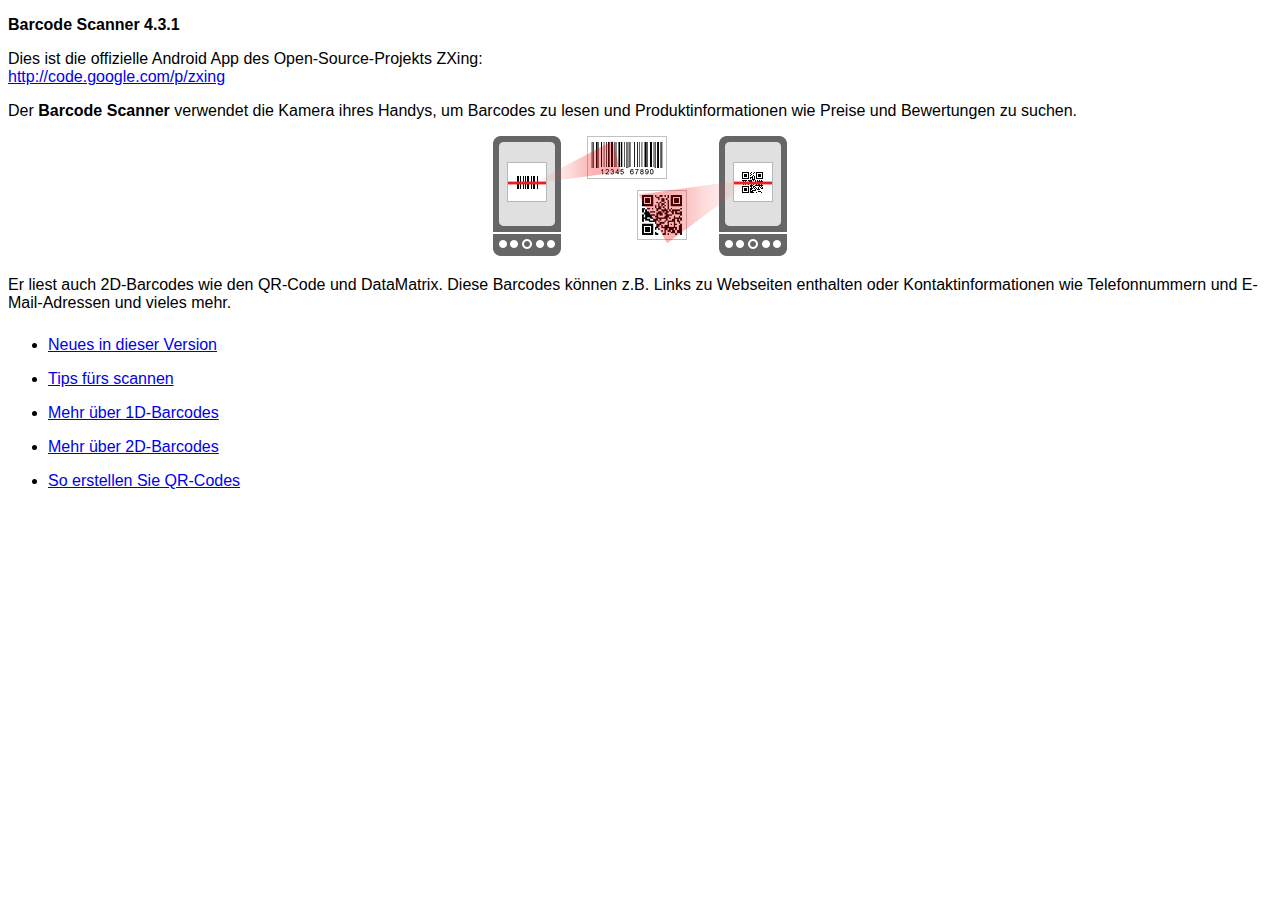
<file: barcodescanner/src/android/LibraryProject/assets/html-de/index.html>
<!DOCTYPE HTML>
<html>
<head>
<meta charset="UTF-8"/>
<title>Barcode Scanner-Hilfe</title>
<link href="../style.css" rel="stylesheet" type="text/css"/>
</head>
<body>
<p><strong>Barcode Scanner 4.3.1</strong></p>
<p>Dies ist die offizielle Android App des Open-Source-Projekts ZXing:<br/>
<a href="http://code.google.com/p/zxing">http://code.google.com/p/zxing</a></p>
<p>Der <strong>Barcode Scanner</strong> verwendet die Kamera ihres Handys, um Barcodes zu lesen und Produktinformationen wie Preise und Bewertungen zu suchen.</p>
<p class="imgcenter"><img src="../images/scan-example.png"/></p>
<p>Er liest auch 2D-Barcodes wie den QR-Code und DataMatrix. Diese Barcodes können z.B. Links zu Webseiten enthalten oder Kontaktinformationen wie Telefonnummern und E-Mail-Adressen und vieles mehr.</p>
<ul class="touchable">
  <li><a href="whatsnew.html">Neues in dieser Version</a></li>
  <li><a href="scanning.html">Tips fürs scannen</a></li>
  <li><a href="about1d.html">Mehr über 1D-Barcodes</a></li>
  <li><a href="about2d.html">Mehr über 2D-Barcodes</a></li>
  <li><a href="sharing.html">So erstellen Sie QR-Codes</a></li>
</ul>
</body>
</html>
</file>
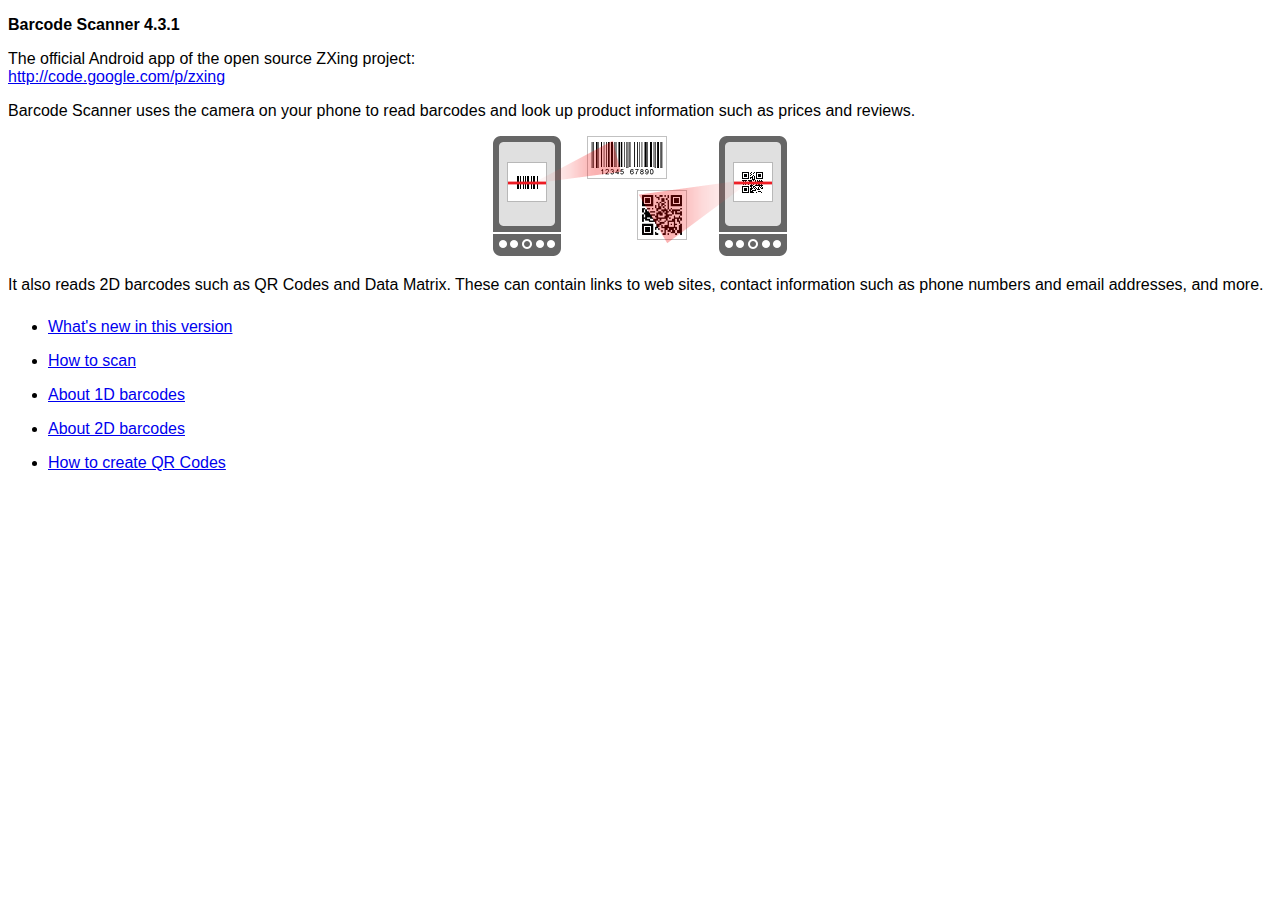
<file: barcodescanner/src/android/LibraryProject/assets/html-en/index.html>
<!DOCTYPE HTML>
<html>
<head>
<meta charset="UTF-8"/>
<title>Barcode Scanner Help</title>
<link rel="stylesheet" href="../style.css" type="text/css"/>
</head>
<body>
<p><strong>Barcode Scanner 4.3.1</strong></p>
<p>The official Android app of the open source ZXing project:<br/>
<a href="http://code.google.com/p/zxing">http://code.google.com/p/zxing</a></p>
<p>Barcode Scanner uses the camera on your phone to read barcodes and look up product information such as prices and reviews.</p>
<p class="imgcenter"><img src="../images/scan-example.png"/></p>
<p>It also reads 2D barcodes such as QR Codes and Data Matrix. These can contain links to web sites, contact information such as phone numbers and email addresses, and more.</p>
<ul class="touchable">
  <li><a href="whatsnew.html">What's new in this version</a></li>
  <li><a href="scanning.html">How to scan</a></li>
  <li><a href="about1d.html">About 1D barcodes</a></li>
  <li><a href="about2d.html">About 2D barcodes</a></li>
  <li><a href="sharing.html">How to create QR Codes</a></li>
</ul>
</body>
</html>
</file>
<file: barcodescanner/src/android/LibraryProject/assets/style.css>
body {
  font-family:sans-serif;
}
ul.touchable li {
  padding-top:8px;
  padding-bottom:8px;
}
p.imgcenter {
  text-align:center;
}
</file>
